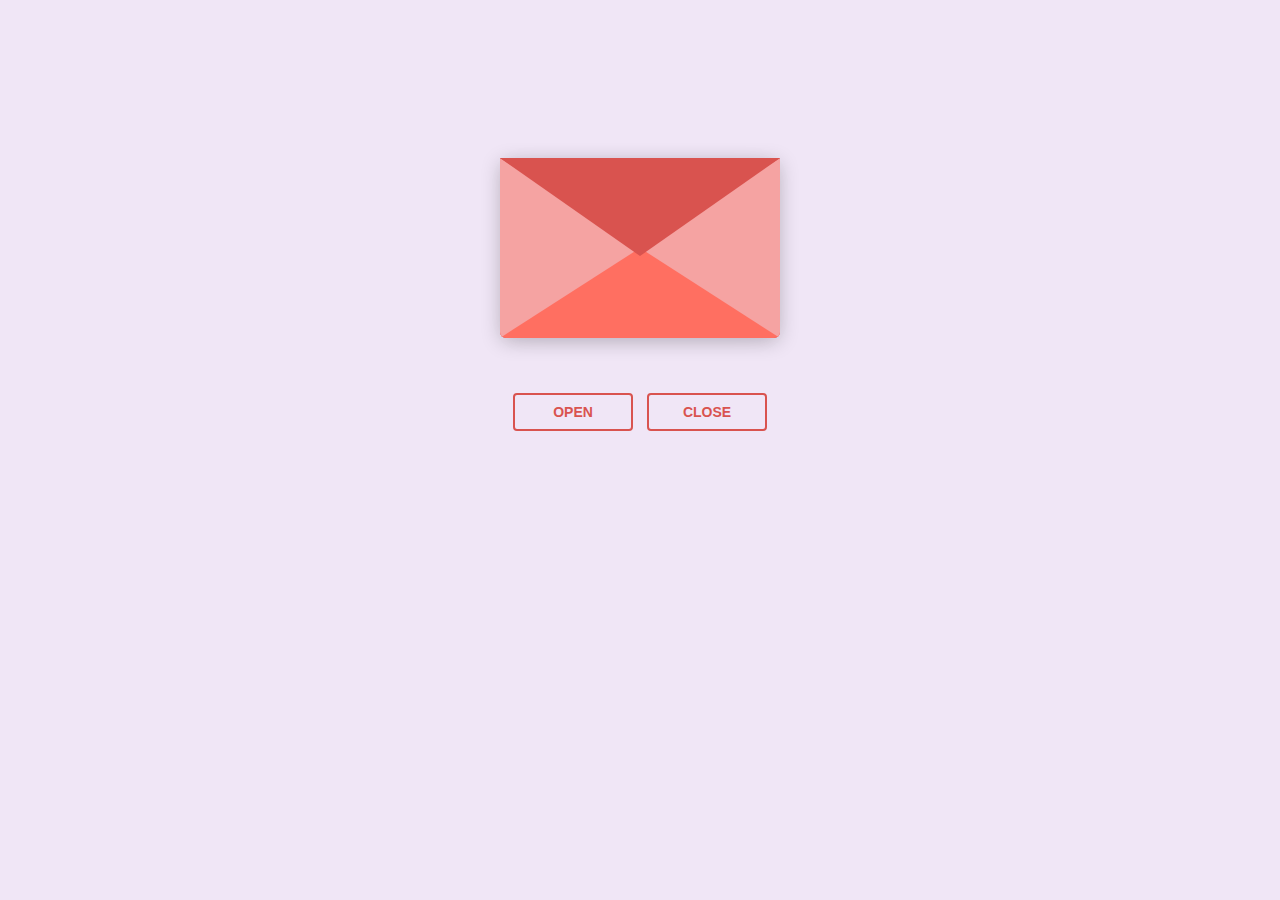
<file: index.html>
<!DOCTYPE html>
<html lang="en">
  <head>
    <meta charset="UTF-8" />
    <title>Surprise for Someone Special❤️</title>
    <link rel="preconnect" href="https://fonts.googleapis.com" />
    <link rel="preconnect" href="https://fonts.gstatic.com" crossorigin />
    <link
      href="https://fonts.googleapis.com/css2?family=Dancing+Script:wght@400..700&display=swap"
      rel="stylesheet" />
    <link rel="stylesheet" href="style.css" />
  </head>
  <body>
    <!-- tiktok meowish -->
    <div class="envlope-wrapper">
      <div id="envelope" class="close">
        <div class="front flap"></div>
        <div class="front pocket"></div>
        <div class="letter">
          <div class="words line1">To: Majha Bal</div>
          <div class="words line2">Dear Bal, you are so beautiful</div>
          <div class="words line3">That every time i see you</div>
          <div class="words line4">my world stops</div>
        </div>
        <div class="hearts">
          <div class="heart a1"></div>
          <div class="heart a2"></div>
          <div class="heart a3"></div>
        </div>
      </div>
    </div>
    <div class="reset">
      <button id="open">Open</button>
      <button id="reset">Close</button>
    </div>

    <script src="https://cdnjs.cloudflare.com/ajax/libs/jquery/3.5.1/jquery.min.js"></script>
    <script src="script.js"></script>
  </body>
</html>
</file>
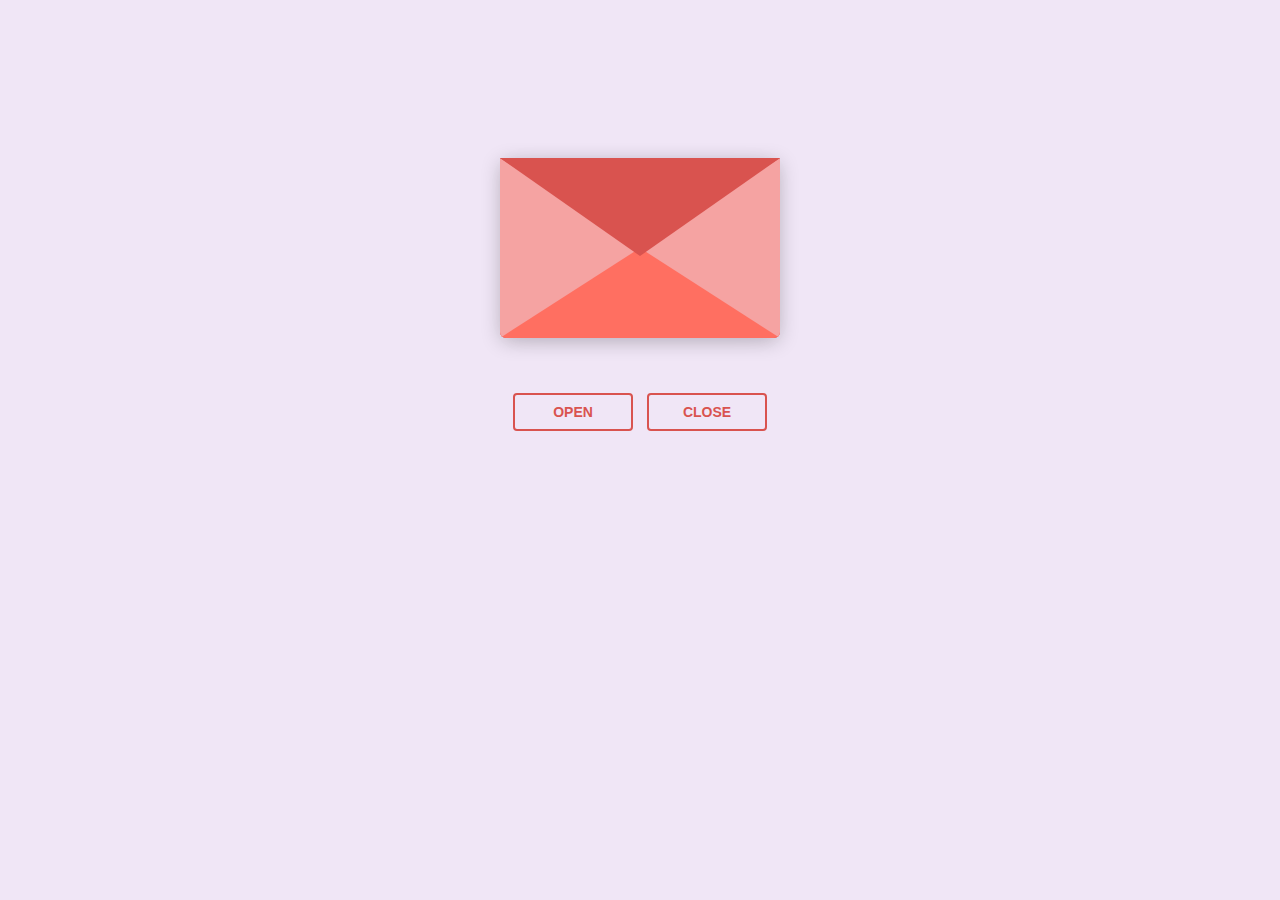
<file: love letter 2.html>
<!DOCTYPE html>
<html lang="en">
  <head>
    <meta charset="UTF-8" />
    <title>Surprise for Someone Special❤️</title>
    <link rel="preconnect" href="https://fonts.googleapis.com" />
    <link rel="preconnect" href="https://fonts.gstatic.com" crossorigin />
    <link
      href="https://fonts.googleapis.com/css2?family=Dancing+Script:wght@400..700&display=swap"
      rel="stylesheet" />
    <link rel="stylesheet" href="love letter 2.css" />
  </head>
  <body>
    <!-- tiktok meowish -->
    <div class="envlope-wrapper">
      <div id="envelope" class="close">
        <div class="front flap"></div>
        <div class="front pocket"></div>
        <div class="letter">
          <div class="words line1">To: Crush</div>
          <div class="words line2">Dear crush, you are so beautiful</div>
          <div class="words line3">That every time i see you</div>
          <div class="words line4">my world stops,</div>
        </div>
        <div class="hearts">
          <div class="heart a1"></div>
          <div class="heart a2"></div>
          <div class="heart a3"></div>
        </div>
      </div>
    </div>
    <div class="reset">
      <button id="open">Open</button>
      <button id="reset">Close</button>
    </div>

    <script src="https://cdnjs.cloudflare.com/ajax/libs/jquery/3.5.1/jquery.min.js"></script>
    <script src="love letter 2.js"></script>
  </body>
</html>
</file>
<file: style.css>
#envelope {
  position: relative;
  width: 280px;
  height: 180px;
  border-bottom-left-radius: 6px;
  border-bottom-right-radius: 6px;
  margin-left: auto;
  margin-right: auto;
  top: 150px;
  background-color: #d9534f; /* Warm romantic red */
  box-shadow: 0 4px 20px rgba(0, 0, 0, 0.2);
}

.front {
  position: absolute;
  width: 0;
  height: 0;
  z-index: 3;
}

.flap {
  border-left: 140px solid transparent;
  border-right: 140px solid transparent;
  border-bottom: 82px solid transparent;
  /* a little smaller */
  border-top: 98px solid #d9534f; /* Same romantic red */
  /* a little larger */
  transform-origin: top;
  pointer-events: none;
}

.pocket {
  border-left: 140px solid #f5a3a2; /* Soft pinkish red for the pocket */
  border-right: 140px solid #f5a3a2;
  border-bottom: 90px solid #ff6f61; /* Lighter romantic red */
  border-top: 90px solid transparent;
  border-bottom-left-radius: 6px;
  border-bottom-right-radius: 6px;
}

.letter {
  position: relative;
  background-color: #fff;
  width: 90%;
  margin-left: auto;
  margin-right: auto;
  height: 90%;
  top: 5%;
  border-radius: 6px;
  box-shadow: 0 2px 26px rgba(0, 0, 0, 0.12);
  font-family: "Dancing Script", cursive;
}

.letter:after {
  content: "";
  position: absolute;
  top: 0;
  bottom: 0;
  left: 0;
  right: 0;
}

.words {
  position: absolute;
  left: 10%;
  width: 80%;
  height: 14%;
  background-color: #ffe6e6; /* Light romantic tone */
}

.words.line1 {
  top: 10%;
  font-size: 0.5rem;
  width: 25%;
  height: 7%;
  font-size: 0.7rem;
}

.words.line2 {
  top: 30%;
  text-align: center;
  font-size: 1.1rem;
}

.words.line3 {
  top: 50%;
  font-size: 1.1rem;
  text-align: center;
}

.words.line4 {
  top: 70%;
  font-size: 1.1rem;
  text-align: center;
}

.open .flap {
  transform: rotateX(180deg);
  transition: transform 0.4s ease, z-index 0.6s;
  z-index: 1;
}

.close .flap {
  transform: rotateX(0deg);
  transition: transform 0.4s 0.6s ease, z-index 1s;
  z-index: 5;
}

.close .letter {
  transform: translateY(0px);
  transition: transform 0.4s ease, z-index 1s;
  z-index: 1;
}

.open .letter {
  transform: translateY(-100px);
  transition: transform 0.4s 0.6s ease, z-index 0.6s;
  z-index: 2;
}

.hearts {
  position: absolute;
  top: 90px;
  left: 0;
  right: 0;
  z-index: 2;
}

.heart {
  position: absolute;
  bottom: 0;
  right: 10%;
  pointer-events: none;
}

.heart:before,
.heart:after {
  position: absolute;
  content: "";
  left: 50px;
  top: 0;
  width: 50px;
  height: 80px;
  background: #e60073; /* Deep romantic pink */
  border-radius: 50px 50px 0 0;
  transform: rotate(-45deg);
  transform-origin: 0 100%;
  pointer-events: none;
}

.heart:after {
  left: 0;
  transform: rotate(45deg);
  transform-origin: 100% 100%;
}

.close .heart {
  opacity: 0;
  -webkit-animation: none;
  animation: none;
}

.a1 {
  left: 20%;
  transform: scale(0.6);
  opacity: 1;
  -webkit-animation: slideUp 4s linear 1, sideSway 2s ease-in-out 4 alternate;
  animation: slideUp 4s linear 1, sideSway 2s ease-in-out 4 alternate;
  -moz-animation: slideUp 4s linear 1, sideSway 2s ease-in-out 4 alternate;
  -webkit-animation-fill-mode: forwards;
  animation-fill-mode: forwards;
  -webkit-animation-delay: 0.7s;
  animation-delay: 0.7s;
}

.a2 {
  left: 55%;
  transform: scale(1);
  opacity: 1;
  -webkit-animation: slideUp 5s linear 1, sideSway 4s ease-in-out 2 alternate;
  animation: slideUp 5s linear 1, sideSway 4s ease-in-out 2 alternate;
  -moz-animation: slideUp 5s linear 1, sideSway 4s ease-in-out 2 alternate;
  -webkit-animation-fill-mode: forwards;
  animation-fill-mode: forwards;
  -webkit-animation-delay: 0.7s;
  animation-delay: 0.7s;
}

.a3 {
  left: 10%;
  transform: scale(0.8);
  opacity: 1;
  -webkit-animation: slideUp 7s linear 1, sideSway 2s ease-in-out 6 alternate;
  animation: slideUp 7s linear 1, sideSway 2s ease-in-out 6 alternate;
  -moz-animation: slideUp 7s linear 1, sideSway 2s ease-in-out 6 alternate;
  -webkit-animation-fill-mode: forwards;
  animation-fill-mode: forwards;
  -webkit-animation-delay: 0.7s;
  animation-delay: 0.7s;
}

@-webkit-keyframes slideUp {
  0% {
    top: 0;
  }
  100% {
    top: -600px;
  }
}
@keyframes slideUp {
  0% {
    top: 0;
  }
  100% {
    top: -600px;
  }
}
@-webkit-keyframes sideSway {
  0% {
    margin-left: 0px;
  }
  100% {
    margin-left: 50px;
  }
}
@keyframes sideSway {
  0% {
    margin-left: 0px;
  }
  100% {
    margin-left: 50px;
  }
}
body {
  background-color: #f0e6f6; /* Soft lavender for a romantic, dreamy feel */
}

.envlope-wrapper {
  height: 380px;
}

.reset {
  text-align: center;
}

.reset button {
  font-weight: 800;
  font-style: normal;
  transition: all 0.1s linear;
  -webkit-appearance: none;
  appearance: none;
  background-color: transparent;
  border: solid 2px #d9534f;
  border-radius: 4px;
  color: #d9534f;
  display: inline-block;
  font-size: 14px;
  text-transform: uppercase;
  margin: 5px;
  padding: 10px;
  line-height: 1em;
  text-decoration: none;
  min-width: 120px;
  cursor: pointer;
}

.reset button:hover {
  background-color: #d9534f;
  color: #fff;
}
</file>
<file: love letter 2.css>
#envelope {
  position: relative;
  width: 280px;
  height: 180px;
  border-bottom-left-radius: 6px;
  border-bottom-right-radius: 6px;
  margin-left: auto;
  margin-right: auto;
  top: 150px;
  background-color: #d9534f; /* Warm romantic red */
  box-shadow: 0 4px 20px rgba(0, 0, 0, 0.2);
}

.front {
  position: absolute;
  width: 0;
  height: 0;
  z-index: 3;
}

.flap {
  border-left: 140px solid transparent;
  border-right: 140px solid transparent;
  border-bottom: 82px solid transparent;
  /* a little smaller */
  border-top: 98px solid #d9534f; /* Same romantic red */
  /* a little larger */
  transform-origin: top;
  pointer-events: none;
}

.pocket {
  border-left: 140px solid #f5a3a2; /* Soft pinkish red for the pocket */
  border-right: 140px solid #f5a3a2;
  border-bottom: 90px solid #ff6f61; /* Lighter romantic red */
  border-top: 90px solid transparent;
  border-bottom-left-radius: 6px;
  border-bottom-right-radius: 6px;
}

.letter {
  position: relative;
  background-color: #fff;
  width: 90%;
  margin-left: auto;
  margin-right: auto;
  height: 90%;
  top: 5%;
  border-radius: 6px;
  box-shadow: 0 2px 26px rgba(0, 0, 0, 0.12);
  font-family: "Dancing Script", cursive;
}

.letter:after {
  content: "";
  position: absolute;
  top: 0;
  bottom: 0;
  left: 0;
  right: 0;
}

.words {
  position: absolute;
  left: 10%;
  width: 80%;
  height: 14%;
  background-color: #ffe6e6; /* Light romantic tone */
}

.words.line1 {
  top: 10%;
  font-size: 0.5rem;
  width: 20%;
  height: 7%;
  font-size: 0.7rem;
}

.words.line2 {
  top: 30%;
  text-align: center;
  font-size: 1.1rem;
}

.words.line3 {
  top: 50%;
  font-size: 1.1rem;
  text-align: center;
}

.words.line4 {
  top: 70%;
  font-size: 1.1rem;
  text-align: center;
}

.open .flap {
  transform: rotateX(180deg);
  transition: transform 0.4s ease, z-index 0.6s;
  z-index: 1;
}

.close .flap {
  transform: rotateX(0deg);
  transition: transform 0.4s 0.6s ease, z-index 1s;
  z-index: 5;
}

.close .letter {
  transform: translateY(0px);
  transition: transform 0.4s ease, z-index 1s;
  z-index: 1;
}

.open .letter {
  transform: translateY(-100px);
  transition: transform 0.4s 0.6s ease, z-index 0.6s;
  z-index: 2;
}

.hearts {
  position: absolute;
  top: 90px;
  left: 0;
  right: 0;
  z-index: 2;
}

.heart {
  position: absolute;
  bottom: 0;
  right: 10%;
  pointer-events: none;
}

.heart:before,
.heart:after {
  position: absolute;
  content: "";
  left: 50px;
  top: 0;
  width: 50px;
  height: 80px;
  background: #e60073; /* Deep romantic pink */
  border-radius: 50px 50px 0 0;
  transform: rotate(-45deg);
  transform-origin: 0 100%;
  pointer-events: none;
}

.heart:after {
  left: 0;
  transform: rotate(45deg);
  transform-origin: 100% 100%;
}

.close .heart {
  opacity: 0;
  -webkit-animation: none;
  animation: none;
}

.a1 {
  left: 20%;
  transform: scale(0.6);
  opacity: 1;
  -webkit-animation: slideUp 4s linear 1, sideSway 2s ease-in-out 4 alternate;
  -moz-animation: slideUp 4s linear 1, sideSway 2s ease-in-out 4 alternate;
  -webkit-animation-fill-mode: forwards;
  animation-fill-mode: forwards;
  -webkit-animation-delay: 0.7s;
  animation-delay: 0.7s;
}

.a2 {
  left: 55%;
  transform: scale(1);
  opacity: 1;
  -webkit-animation: slideUp 5s linear 1, sideSway 4s ease-in-out 2 alternate;
  -moz-animation: slideUp 5s linear 1, sideSway 4s ease-in-out 2 alternate;
  -webkit-animation-fill-mode: forwards;
  animation-fill-mode: forwards;
  -webkit-animation-delay: 0.7s;
  animation-delay: 0.7s;
}

.a3 {
  left: 10%;
  transform: scale(0.8);
  opacity: 1;
  -webkit-animation: slideUp 7s linear 1, sideSway 2s ease-in-out 6 alternate;
  -moz-animation: slideUp 7s linear 1, sideSway 2s ease-in-out 6 alternate;
  -webkit-animation-fill-mode: forwards;
  animation-fill-mode: forwards;
  -webkit-animation-delay: 0.7s;
  animation-delay: 0.7s;
}

@-webkit-keyframes slideUp {
  0% {
    top: 0;
  }
  100% {
    top: -600px;
  }
}
@keyframes slideUp {
  0% {
    top: 0;
  }
  100% {
    top: -600px;
  }
}
@-webkit-keyframes sideSway {
  0% {
    margin-left: 0px;
  }
  100% {
    margin-left: 50px;
  }
}
@keyframes sideSway {
  0% {
    margin-left: 0px;
  }
  100% {
    margin-left: 50px;
  }
}
body {
  background-color: #f0e6f6; /* Soft lavender for a romantic, dreamy feel */
}

.envlope-wrapper {
  height: 380px;
}

.reset {
  text-align: center;
}

.reset button {
  font-weight: 800;
  font-style: normal;
  transition: all 0.1s linear;
  -webkit-appearance: none;
  background-color: transparent;
  border: solid 2px #d9534f;
  border-radius: 4px;
  color: #d9534f;
  display: inline-block;
  font-size: 14px;
  text-transform: uppercase;
  margin: 5px;
  padding: 10px;
  line-height: 1em;
  text-decoration: none;
  min-width: 120px;
  cursor: pointer;
}

.reset button:hover {
  background-color: #d9534f;
  color: #fff;
}
</file>
